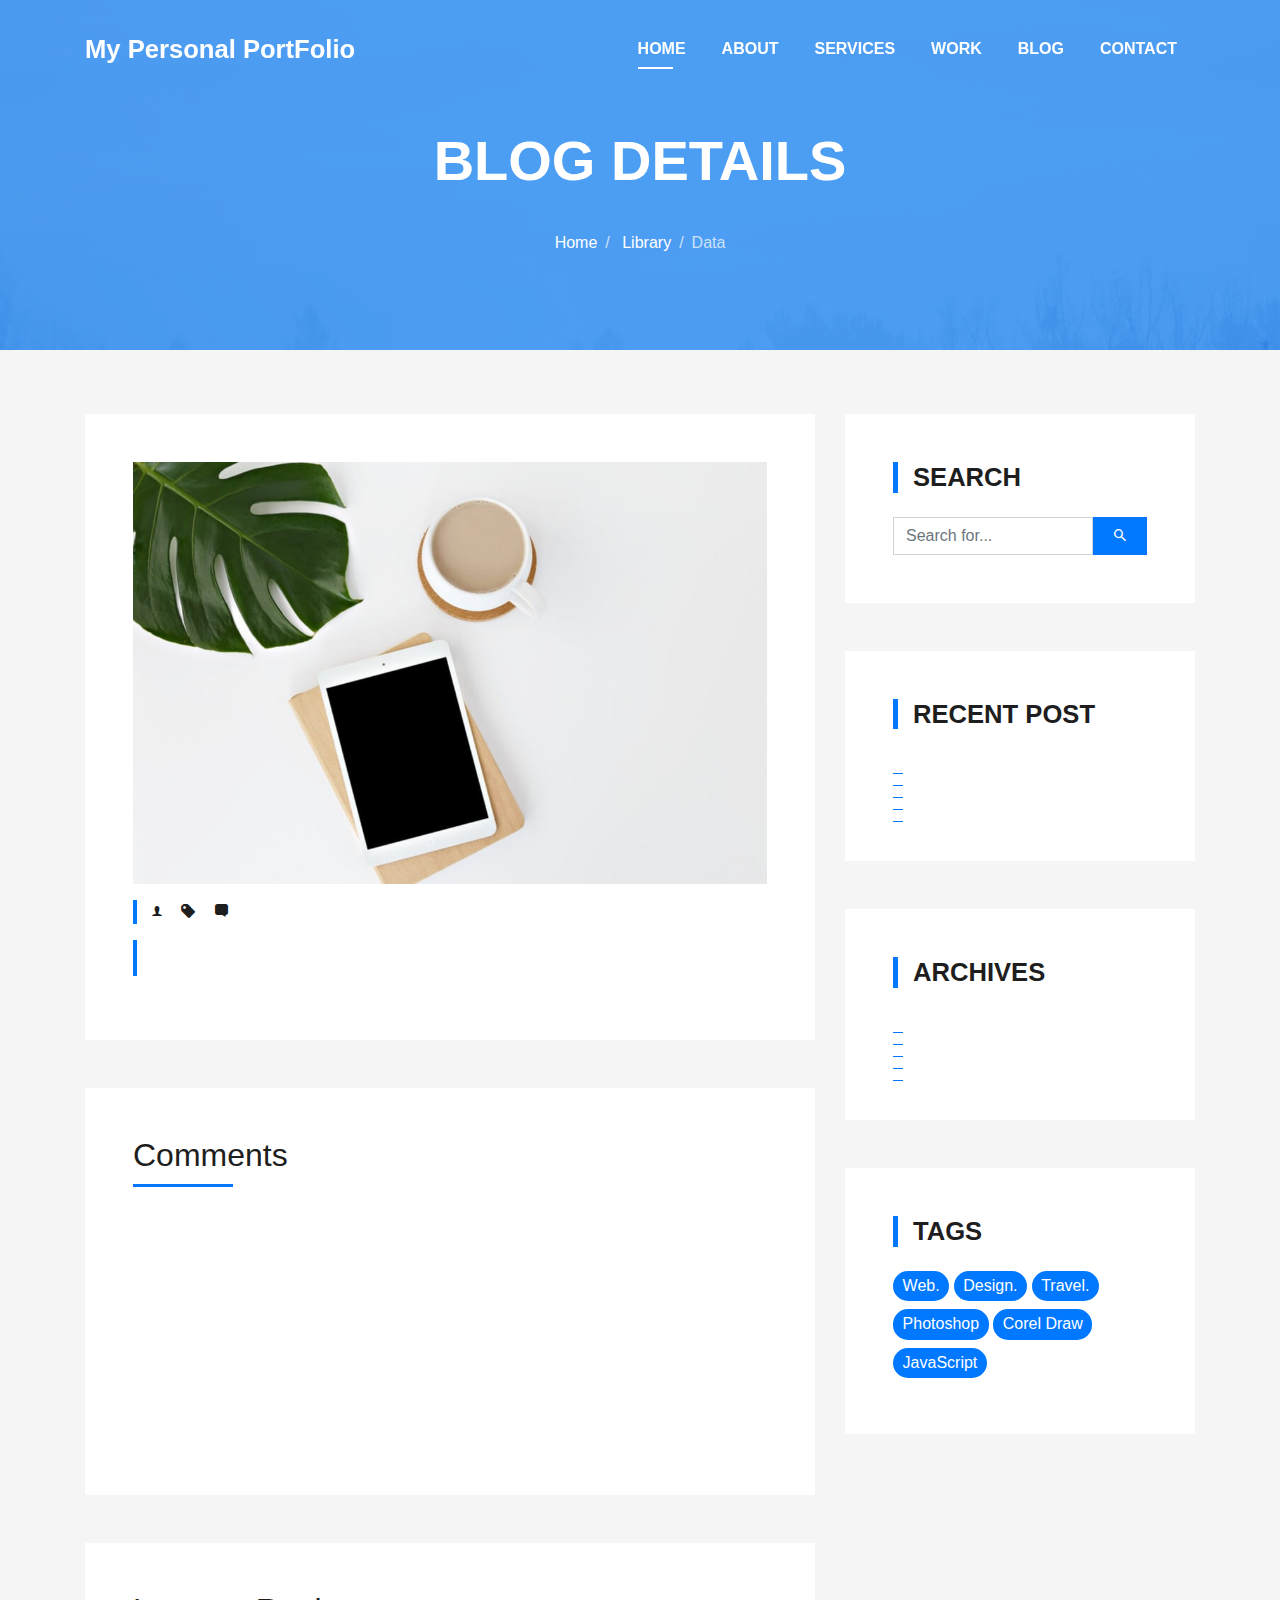
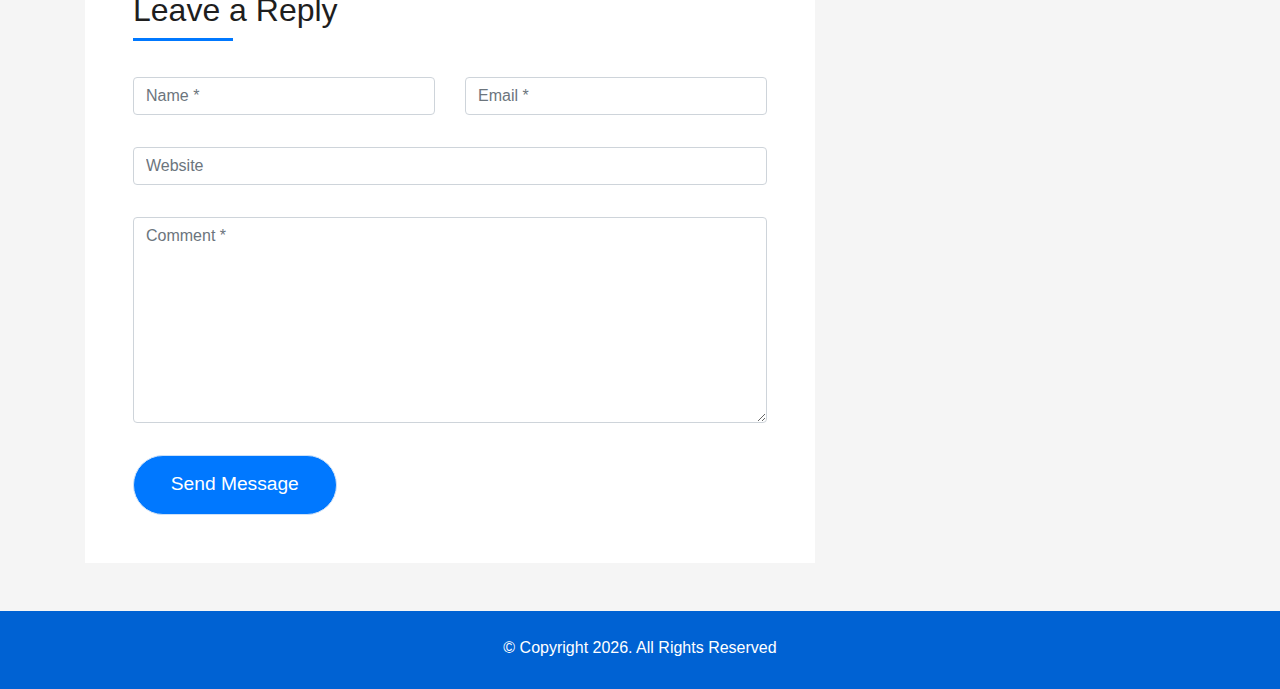
<file: blog-single-2.html>
<!DOCTYPE html>
<html lang="en">

<head>
  <meta charset="utf-8">
  <meta content="width=device-width, initial-scale=1.0" name="viewport">

  <title>My Personal Portfolio Template - Blog Single</title>
  <meta content="" name="descriptison">
  <meta content="" name="keywords">

  <!-- Favicons -->
  <link href="assets/img/G (2).png" rel="icon">
  <link href="assets/img/G (1).png" rel="apple-touch-icon">

  <!-- Vendor CSS Files -->
  <link href="assets/vendor/bootstrap/css/bootstrap.min.css" rel="stylesheet">
  <link href="assets/vendor/font-awesome/css/font-awesome.min.css" rel="stylesheet">
  <link href="assets/vendor/ionicons/css/ionicons.min.css" rel="stylesheet">
  <link href="assets/vendor/owl.carousel/assets/owl.carousel.min.css" rel="stylesheet">
  <link href="assets/vendor/animate.css/animate.min.css" rel="stylesheet">
  <link href="assets/vendor/venobox/venobox.css" rel="stylesheet">

  <!-- Template Main CSS File -->
  <link href="assets/css/style.css" rel="stylesheet">

  <!-- =======================================================
  * Template Name: DevFolio - v2.0.0
  * Template URL: https://bootstrapmade.com/devfolio-bootstrap-portfolio-html-template/
  * Author: BootstrapMade.com
  * License: https://bootstrapmade.com/license/
  ======================================================== -->
</head>

<body id="page-top">

  <!-- ======= Header/ Navbar ======= -->
  <nav class="navbar navbar-b navbar-trans navbar-expand-md fixed-top" id="mainNav">
    <div class="container">
      <a class="navbar-brand js-scroll" href="#page-top">My Personal PortFolio</a>
      <button class="navbar-toggler collapsed" type="button" data-toggle="collapse" data-target="#navbarDefault" aria-controls="navbarDefault" aria-expanded="false" aria-label="Toggle navigation">
        <span></span>
        <span></span>
        <span></span>
      </button>
      <div class="navbar-collapse collapse justify-content-end" id="navbarDefault">
        <ul class="navbar-nav">
          <li class="nav-item">
            <a class="nav-link js-scroll active" href="index.html">Home</a>
          </li>
          <li class="nav-item">
            <a class="nav-link js-scroll" href="#about">About</a>
          </li>
          <li class="nav-item">
            <a class="nav-link js-scroll" href="#service">Services</a>
          </li>
          <li class="nav-item">
            <a class="nav-link js-scroll" href="#work">Work</a>
          </li>
          <li class="nav-item">
            <a class="nav-link js-scroll" href="#blog">Blog</a>
          </li>
          <li class="nav-item">
            <a class="nav-link js-scroll" href="#contact">Contact</a>
          </li>
        </ul>
      </div>
    </div>
  </nav>

  <div class="intro intro-single route bg-image" style="background-image: url(assets/img/overlay-bg.jpg)">
    <div class="overlay-mf"></div>
    <div class="intro-content display-table">
      <div class="table-cell">
        <div class="container">
          <h2 class="intro-title mb-4">Blog Details</h2>
          <ol class="breadcrumb d-flex justify-content-center">
            <li class="breadcrumb-item">
              <a href="#">Home</a>
            </li>
            <li class="breadcrumb-item">
              <a href="#">Library</a>
            </li>
            <li class="breadcrumb-item active">Data</li>
          </ol>
        </div>
      </div>
    </div>
  </div>

  <main id="main">

    <!-- ======= Blog Single Section ======= -->
    <section class="blog-wrapper sect-pt4" id="blog">
      <div class="container">
        <div class="row">
          <div class="col-md-8">
            <div class="post-box">
              <div class="post-thumb">
                <img src="assets/img/work-7.jpg" class="img-fluid" alt="">
              </div>
              <div class="post-meta">
                <h1 class="article-title"></h1>
                <ul>
                  <li>
                    <span class="ion-ios-person"></span>
                    <a href="#"></a>
                  </li>
                  <li>
                    <span class="ion-pricetag"></span>
                    <a href="#"></a>
                  </li>
                  <li>
                    <span class="ion-chatbox"></span>
                    <a href="#"></a>
                  </li>
                </ul>
              </div>
              <div class="article-content">
                <p>

                </p>
                <p>

                </p>
                <p>

                </p>
                <p>

                </p>
                <blockquote class="blockquote">
                  <p class="mb-0"></p>
                </blockquote>
                <p>

                </p>
              </div>
            </div>
            <div class="box-comments">
              <div class="title-box-2">
                <h4 class="title-comments title-left">Comments</h4>
              </div>
              <ul class="list-comments">
                <li>
                  <div class="comment-avatar">

                  </div>
                  <div class="comment-details">
                    <h4 class="comment-author"></h4>
                    <span></span>
                    <p>

                    </p>
                    <a href="3"></a>
                  </div>
                </li>
                <li>
                  <div class="comment-avatar">

                  </div>
                  <div class="comment-details">
                    <h4 class="comment-author"></h4>
                    <span></span>
                    <p>

                    </p>
                    <a href="3"></a>
                  </div>
                </li>
                <li class="comment-children">
                  <div class="comment-avatar">

                  </div>
                  <div class="comment-details">
                    <h4 class="comment-author"></h4>
                    <span></span>
                    <p>

                    </p>
                    <a href="3"></a>
                  </div>
                </li>
                <li>
                  <div class="comment-avatar">

                  </div>
                  <div class="comment-details">
                    <h4 class="comment-author"></h4>
                    <span></span>
                    <p>

                    </p>

                  </div>
                </li>
              </ul>
            </div>
            <div class="form-comments">
              <div class="title-box-2">
                <h3 class="title-left">
                  Leave a Reply
                </h3>
              </div>
              <form class="form-mf">
                <div class="row">
                  <div class="col-md-6 mb-3">
                    <div class="form-group">
                      <input type="text" class="form-control input-mf" id="inputName" placeholder="Name *" required>
                    </div>
                  </div>
                  <div class="col-md-6 mb-3">
                    <div class="form-group">
                      <input type="email" class="form-control input-mf" id="inputEmail1" placeholder="Email *" required>
                    </div>
                  </div>
                  <div class="col-md-12 mb-3">
                    <div class="form-group">
                      <input type="url" class="form-control input-mf" id="inputUrl" placeholder="Website">
                    </div>
                  </div>
                  <div class="col-md-12 mb-3">
                    <div class="form-group">
                      <textarea id="textMessage" class="form-control input-mf" placeholder="Comment *" name="message" cols="45" rows="8" required></textarea>
                    </div>
                  </div>
                  <div class="col-md-12">
                    <button type="submit" class="button button-a button-big button-rouded">Send Message</button>
                  </div>
                </div>
              </form>
            </div>
          </div>
          <div class="col-md-4">
            <div class="widget-sidebar sidebar-search">
              <h5 class="sidebar-title">Search</h5>
              <div class="sidebar-content">
                <form>
                  <div class="input-group">
                    <input type="text" class="form-control" placeholder="Search for..." aria-label="Search for...">
                    <span class="input-group-btn">
                      <button class="btn btn-secondary btn-search" type="button">
                        <span class="ion-android-search"></span>
                      </button>
                    </span>
                  </div>
                </form>
              </div>
            </div>
            <div class="widget-sidebar">
              <h5 class="sidebar-title">Recent Post</h5>
              <div class="sidebar-content">
                <ul class="list-sidebar">
                  <li>
                    <a href="#"></a>
                  </li>
                  <li>
                    <a href="#"></a>
                  </li>
                  <li>
                    <a href="#"></a>
                  </li>
                  <li>
                    <a href="#"></a>
                  </li>
                  <li>
                    <a href="#"></a>
                  </li>
                </ul>
              </div>
            </div>
            <div class="widget-sidebar">
              <h5 class="sidebar-title">Archives</h5>
              <div class="sidebar-content">
                <ul class="list-sidebar">
                  <li>
                    <a href="#"></a>
                  </li>
                  <li>
                    <a href="#"></a>
                  </li>
                  <li>
                    <a href="#"></a>
                  </li>
                  <li>
                    <a href="#"></a>
                  </li>
                  <li>
                    <a href="#"></a>
                  </li>
                </ul>
              </div>
            </div>
            <div class="widget-sidebar widget-tags">
              <h5 class="sidebar-title">Tags</h5>
              <div class="sidebar-content">
                <ul>
                  <li>
                    <a href="#">Web.</a>
                  </li>
                  <li>
                    <a href="#">Design.</a>
                  </li>
                  <li>
                    <a href="#">Travel.</a>
                  </li>
                  <li>
                    <a href="#">Photoshop</a>
                  </li>
                  <li>
                    <a href="#">Corel Draw</a>
                  </li>
                  <li>
                    <a href="#">JavaScript</a>
                  </li>
                </ul>
              </div>
            </div>
          </div>
        </div>
      </div>
    </section><!-- End Blog Single Section -->

  </main><!-- End #main -->

  <!-- ======= Footer ======= -->
  <footer>
    <div class="container">
      <div class="row">
        <div class="col-sm-12">
          <div class="copyright-box">
            <p class="copyright">&copy; Copyright <script>document.write(new Date().getFullYear())</script>. All Rights Reserved</p>

          </div>
        </div>
      </div>
    </div>
  </footer><!-- End  Footer -->

  <a href="#" class="back-to-top"><i class="fa fa-chevron-up"></i></a>
  <div id="preloader"></div>

  <!-- Vendor JS Files -->
  <script src="assets/vendor/jquery/jquery.min.js"></script>
  <script src="assets/vendor/bootstrap/js/bootstrap.bundle.min.js"></script>
  <script src="assets/vendor/jquery.easing/jquery.easing.min.js"></script>
  <script src="assets/vendor/php-email-form/validate.js"></script>
  <script src="assets/vendor/waypoints/jquery.waypoints.min.js"></script>
  <script src="assets/vendor/counterup/jquery.counterup.min.js"></script>
  <script src="assets/vendor/owl.carousel/owl.carousel.min.js"></script>
  <script src="assets/vendor/typed.js/typed.min.js"></script>
  <script src="assets/vendor/venobox/venobox.min.js"></script>

  <!-- Template Main JS File -->
  <script src="assets/js/main.js"></script>

</body>

</html>
</file>
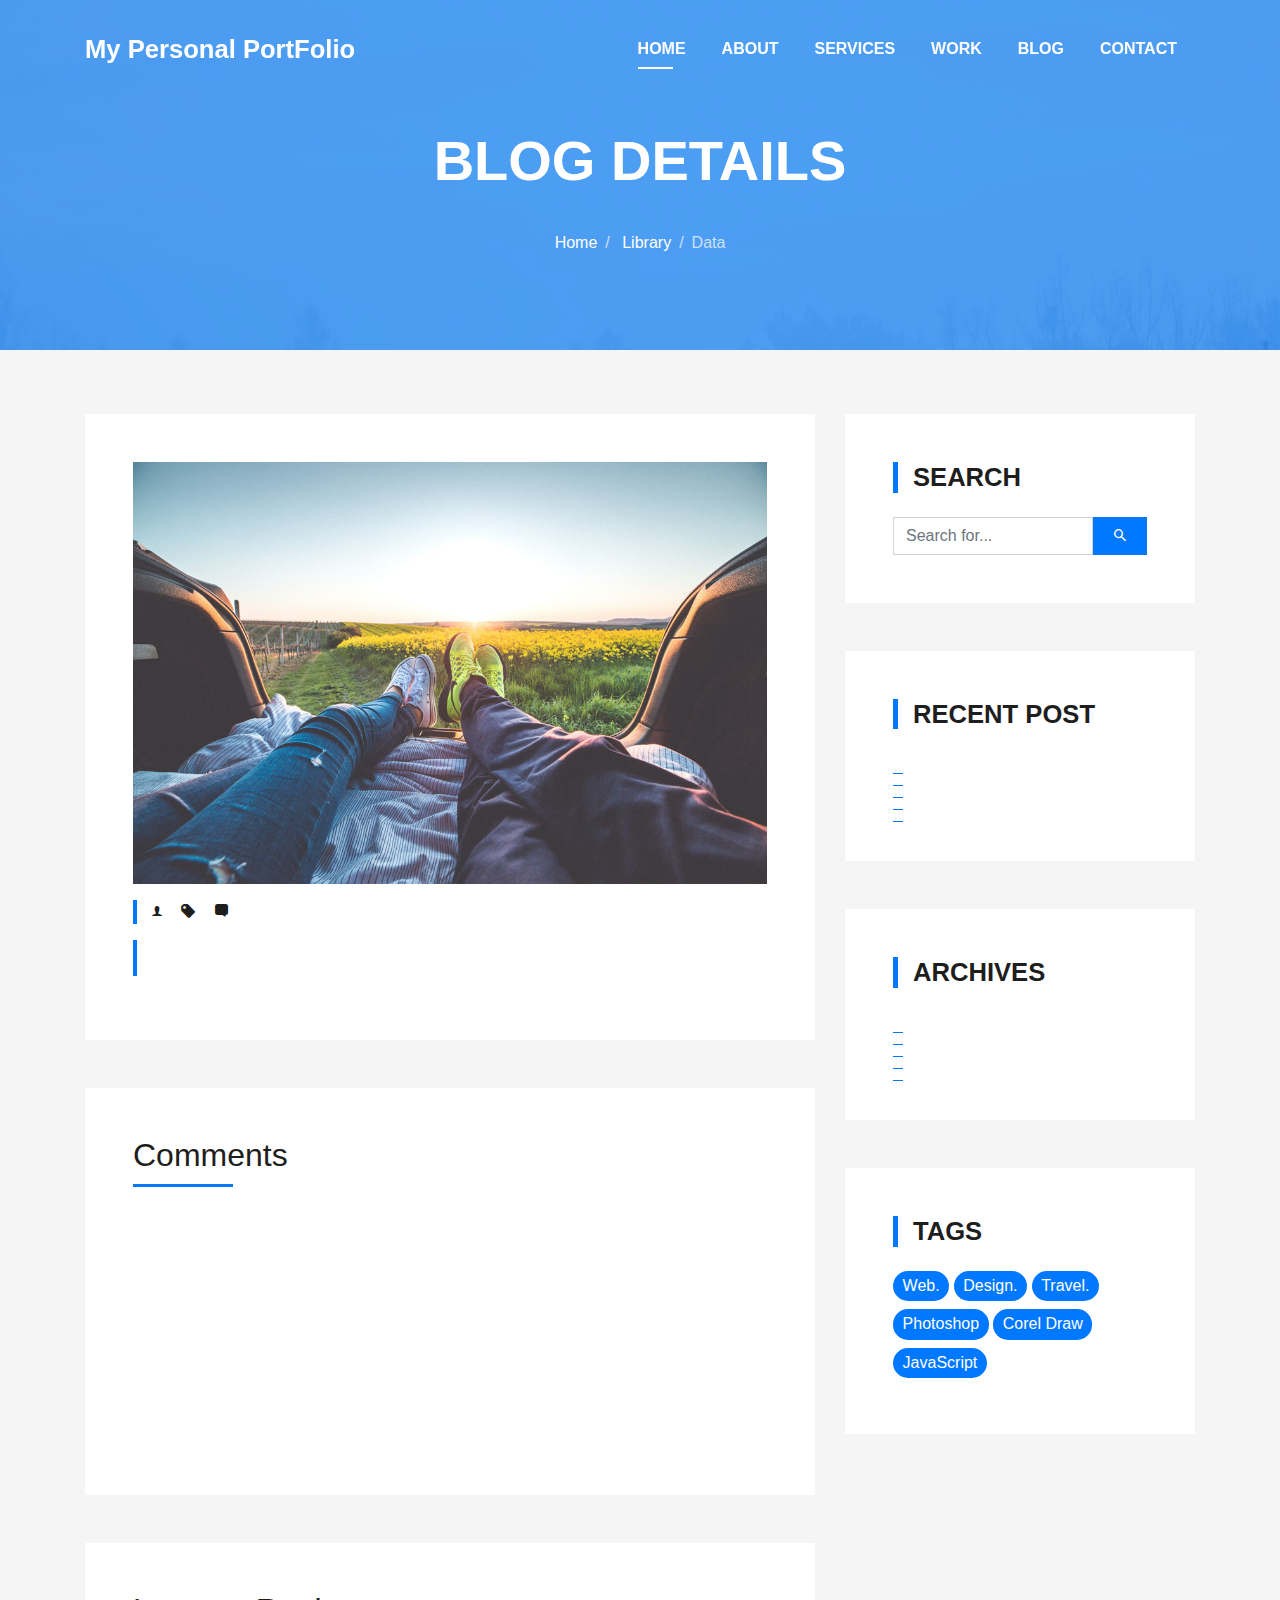
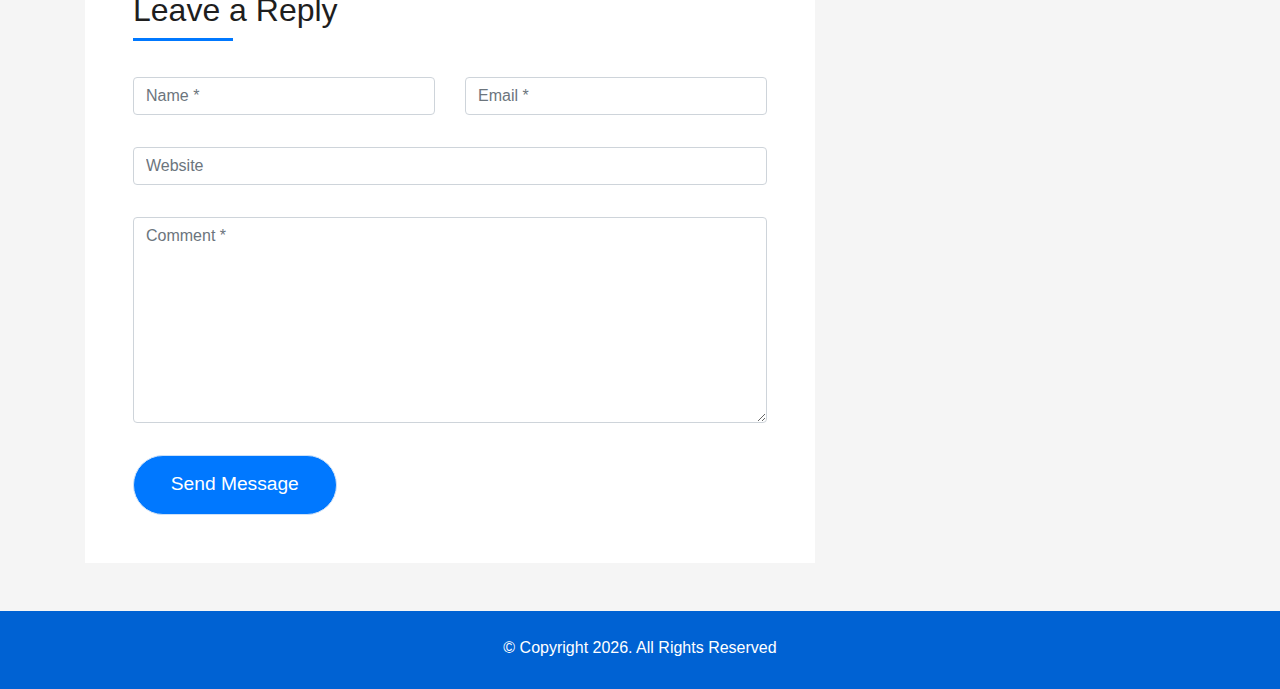
<file: blog-single.html>
<!DOCTYPE html>
<html lang="en">

<head>
  <meta charset="utf-8">
  <meta content="width=device-width, initial-scale=1.0" name="viewport">

  <title>My Personal Portfolio Template - Blog Single</title>
  <meta content="" name="descriptison">
  <meta content="" name="keywords">

  <!-- Favicons -->
  <link href="assets/img/G (2).png" rel="icon">
  <link href="assets/img/G (1).png" rel="apple-touch-icon">

  <!-- Vendor CSS Files -->
  <link href="assets/vendor/bootstrap/css/bootstrap.min.css" rel="stylesheet">
  <link href="assets/vendor/font-awesome/css/font-awesome.min.css" rel="stylesheet">
  <link href="assets/vendor/ionicons/css/ionicons.min.css" rel="stylesheet">
  <link href="assets/vendor/owl.carousel/assets/owl.carousel.min.css" rel="stylesheet">
  <link href="assets/vendor/animate.css/animate.min.css" rel="stylesheet">
  <link href="assets/vendor/venobox/venobox.css" rel="stylesheet">

  <!-- Template Main CSS File -->
  <link href="assets/css/style.css" rel="stylesheet">

  <!-- =======================================================
  * Template Name: DevFolio - v2.0.0
  * Template URL: https://bootstrapmade.com/devfolio-bootstrap-portfolio-html-template/
  * Author: BootstrapMade.com
  * License: https://bootstrapmade.com/license/
  ======================================================== -->
</head>

<body id="page-top">

  <!-- ======= Header/ Navbar ======= -->
  <nav class="navbar navbar-b navbar-trans navbar-expand-md fixed-top" id="mainNav">
    <div class="container">
      <a class="navbar-brand js-scroll" href="#page-top">My Personal PortFolio</a>
      <button class="navbar-toggler collapsed" type="button" data-toggle="collapse" data-target="#navbarDefault" aria-controls="navbarDefault" aria-expanded="false" aria-label="Toggle navigation">
        <span></span>
        <span></span>
        <span></span>
      </button>
      <div class="navbar-collapse collapse justify-content-end" id="navbarDefault">
        <ul class="navbar-nav">
          <li class="nav-item">
            <a class="nav-link js-scroll active" href="index.html">Home</a>
          </li>
          <li class="nav-item">
            <a class="nav-link js-scroll" href="#about">About</a>
          </li>
          <li class="nav-item">
            <a class="nav-link js-scroll" href="#service">Services</a>
          </li>
          <li class="nav-item">
            <a class="nav-link js-scroll" href="#work">Work</a>
          </li>
          <li class="nav-item">
            <a class="nav-link js-scroll" href="#blog">Blog</a>
          </li>
          <li class="nav-item">
            <a class="nav-link js-scroll" href="#contact">Contact</a>
          </li>
        </ul>
      </div>
    </div>
  </nav>

<div class="intro intro-single route bg-image" style="background-image: url(assets/img/overlay-bg.jpg)">
    <div class="overlay-mf"></div>
    <div class="intro-content display-table">
      <div class="table-cell">
        <div class="container">
          <h2 class="intro-title mb-4">Blog Details</h2>
          <ol class="breadcrumb d-flex justify-content-center">
            <li class="breadcrumb-item">
              <a href="#">Home</a>
            </li>
            <li class="breadcrumb-item">
              <a href="#">Library</a>
            </li>
            <li class="breadcrumb-item active">Data</li>
          </ol>
        </div>
      </div>
    </div>
  </div>

  <main id="main">

    <!-- ======= Blog Single Section ======= -->
    <section class="blog-wrapper sect-pt4" id="blog">
      <div class="container">
        <div class="row">
          <div class="col-md-8">
            <div class="post-box">
              <div class="post-thumb">
                <img src="assets/img/post-1.jpg" class="img-fluid" alt="">
              </div>
              <div class="post-meta">
                <h1 class="article-title"></h1>
                <ul>
                  <li>
                    <span class="ion-ios-person"></span>
                    <a href="#"></a>
                  </li>
                  <li>
                    <span class="ion-pricetag"></span>
                    <a href="#"></a>
                  </li>
                  <li>
                    <span class="ion-chatbox"></span>
                    <a href="#"></a>
                  </li>
                </ul>
              </div>
              <div class="article-content">
                <p>

                </p>
                <p>

                </p>
                <p>

                </p>
                <p>

                </p>
                <blockquote class="blockquote">
                  <p class="mb-0"></p>
                </blockquote>
                <p>

                </p>
              </div>
            </div>
            <div class="box-comments">
              <div class="title-box-2">
                <h4 class="title-comments title-left">Comments</h4>
              </div>
              <ul class="list-comments">
                <li>
                  <div class="comment-avatar">

                  </div>
                  <div class="comment-details">
                    <h4 class="comment-author"></h4>
                    <span></span>
                    <p>

                    </p>
                    <a href="3"></a>
                  </div>
                </li>
                <li>
                  <div class="comment-avatar">

                  </div>
                  <div class="comment-details">
                    <h4 class="comment-author"></h4>
                    <span></span>
                    <p>

                    </p>
                    <a href="3"></a>
                  </div>
                </li>
                <li class="comment-children">
                  <div class="comment-avatar">

                  </div>
                  <div class="comment-details">
                    <h4 class="comment-author"></h4>
                    <span></span>
                    <p>

                    </p>
                    <a href="3"></a>
                  </div>
                </li>
                <li>
                  <div class="comment-avatar">

                  </div>
                  <div class="comment-details">
                    <h4 class="comment-author"></h4>
                    <span></span>
                    <p>

                    </p>

                  </div>
                </li>
              </ul>
            </div>
            <div class="form-comments">
              <div class="title-box-2">
                <h3 class="title-left">
                  Leave a Reply
                </h3>
              </div>
              <form class="form-mf">
                <div class="row">
                  <div class="col-md-6 mb-3">
                    <div class="form-group">
                      <input type="text" class="form-control input-mf" id="inputName" placeholder="Name *" required>
                    </div>
                  </div>
                  <div class="col-md-6 mb-3">
                    <div class="form-group">
                      <input type="email" class="form-control input-mf" id="inputEmail1" placeholder="Email *" required>
                    </div>
                  </div>
                  <div class="col-md-12 mb-3">
                    <div class="form-group">
                      <input type="url" class="form-control input-mf" id="inputUrl" placeholder="Website">
                    </div>
                  </div>
                  <div class="col-md-12 mb-3">
                    <div class="form-group">
                      <textarea id="textMessage" class="form-control input-mf" placeholder="Comment *" name="message" cols="45" rows="8" required></textarea>
                    </div>
                  </div>
                  <div class="col-md-12">
                    <button type="submit" class="button button-a button-big button-rouded">Send Message</button>
                  </div>
                </div>
              </form>
            </div>
          </div>
          <div class="col-md-4">
            <div class="widget-sidebar sidebar-search">
              <h5 class="sidebar-title">Search</h5>
              <div class="sidebar-content">
                <form>
                  <div class="input-group">
                    <input type="text" class="form-control" placeholder="Search for..." aria-label="Search for...">
                    <span class="input-group-btn">
                      <button class="btn btn-secondary btn-search" type="button">
                        <span class="ion-android-search"></span>
                      </button>
                    </span>
                  </div>
                </form>
              </div>
            </div>
            <div class="widget-sidebar">
              <h5 class="sidebar-title">Recent Post</h5>
              <div class="sidebar-content">
                <ul class="list-sidebar">
                  <li>
                    <a href="#"></a>
                  </li>
                  <li>
                    <a href="#"></a>
                  </li>
                  <li>
                    <a href="#"></a>
                  </li>
                  <li>
                    <a href="#"></a>
                  </li>
                  <li>
                    <a href="#"></a>
                  </li>
                </ul>
              </div>
            </div>
            <div class="widget-sidebar">
              <h5 class="sidebar-title">Archives</h5>
              <div class="sidebar-content">
                <ul class="list-sidebar">
                  <li>
                    <a href="#"></a>
                  </li>
                  <li>
                    <a href="#"></a>
                  </li>
                  <li>
                    <a href="#"></a>
                  </li>
                  <li>
                    <a href="#"></a>
                  </li>
                  <li>
                    <a href="#"></a>
                  </li>
                </ul>
              </div>
            </div>
            <div class="widget-sidebar widget-tags">
              <h5 class="sidebar-title">Tags</h5>
              <div class="sidebar-content">
                <ul>
                  <li>
                    <a href="#">Web.</a>
                  </li>
                  <li>
                    <a href="#">Design.</a>
                  </li>
                  <li>
                    <a href="#">Travel.</a>
                  </li>
                  <li>
                    <a href="#">Photoshop</a>
                  </li>
                  <li>
                    <a href="#">Corel Draw</a>
                  </li>
                  <li>
                    <a href="#">JavaScript</a>
                  </li>
                </ul>
              </div>
            </div>
          </div>
        </div>
      </div>
    </section><!-- End Blog Single Section -->
  </main><!-- End #main -->

  <!-- ======= Footer ======= -->
  <footer>
    <div class="container">
      <div class="row">
        <div class="col-sm-12">
          <div class="copyright-box">
            <p class="copyright">&copy; Copyright <script>document.write(new Date().getFullYear())</script>. All Rights Reserved</p>

          </div>
        </div>
      </div>
    </div>
  </footer><!-- End  Footer -->

  <a href="#" class="back-to-top"><i class="fa fa-chevron-up"></i></a>
  <div id="preloader"></div>

  <!-- Vendor JS Files -->
  <script src="assets/vendor/jquery/jquery.min.js"></script>
  <script src="assets/vendor/bootstrap/js/bootstrap.bundle.min.js"></script>
  <script src="assets/vendor/jquery.easing/jquery.easing.min.js"></script>
  <script src="assets/vendor/php-email-form/validate.js"></script>
  <script src="assets/vendor/waypoints/jquery.waypoints.min.js"></script>
  <script src="assets/vendor/counterup/jquery.counterup.min.js"></script>
  <script src="assets/vendor/owl.carousel/owl.carousel.min.js"></script>
  <script src="assets/vendor/typed.js/typed.min.js"></script>
  <script src="assets/vendor/venobox/venobox.min.js"></script>

  <!-- Template Main JS File -->
  <script src="assets/js/main.js"></script>

</body>

</html>
</file>
<file: assets/vendor/venobox/venobox.css>
/* ------ venobox.css --------*/
.vbox-overlay *, .vbox-overlay *:before, .vbox-overlay *:after{
    -webkit-backface-visibility: hidden;
    -webkit-box-sizing:border-box;
    -moz-box-sizing:border-box;
    box-sizing:border-box;
}
.vbox-overlay * { 
    -webkit-backface-visibility: visible;
    backface-visibility: visible;
}
.vbox-overlay{
    display: -webkit-flex;
    display: flex;
    -webkit-flex-direction: column;
    flex-direction: column;
    -webkit-justify-content: center;
    justify-content: center;
    -webkit-align-items: center;
    align-items: center;
    position: fixed;
    left: 0;
    top: 0;
    bottom: 0;
    right: 0;
    z-index: 1040;
    -webkit-transform:translateZ(1000px);
    transform: translateZ(1000px);
    transform-style: preserve-3d;
}

/* ----- navigation ----- */
.vbox-title{
    width: 100%;
    height: 40px;
    float: left;
    text-align: center;
    line-height: 28px;
    font-size: 12px;
    padding: 6px 40px;
    overflow: hidden;
    position: fixed;
    display: none;
    left: 0;
    z-index: 1050;
}
.vbox-close{
    cursor: pointer;
    position: fixed;
    top: -1px;
    right: 0;
    width: 50px;
    height: 40px;
    padding: 6px;
    display: block;
    background-position:10px center;
    overflow: hidden;
    font-size: 24px;
    line-height: 1;
    text-align: center;
    z-index: 1050;
}
.vbox-num{
    cursor: pointer;
    position: fixed;
    left: 0;
    height: 40px;
    display: block;
    overflow: hidden;
    line-height: 28px;
    font-size: 12px;
    padding: 6px 10px;
    display: none;
    z-index: 1050;
}
/* ----- navigation ARROWS ----- */
.vbox-next, .vbox-prev{
    position: fixed;
    top: 50%;
    margin-top: -15px;
    overflow: hidden;
    cursor: pointer;
    display: block;
    width: 45px;
    height: 45px;
    z-index: 1050;
}
.vbox-next span, .vbox-prev span{
    position: relative;
    width: 20px;
    height: 20px;
    border: 2px solid transparent;
    border-top-color: #B6B6B6;
    border-right-color: #B6B6B6;
    text-indent: -100px;
    position: absolute;
    top: 8px;
    display: block;
}
.vbox-prev{
    left: 15px;
}
.vbox-next{
    right: 15px;
}
.vbox-prev span{
    left: 10px;
    -ms-transform: rotate(-135deg);
    -webkit-transform: rotate(-135deg);
    transform: rotate(-135deg);
}
.vbox-next span{
    -ms-transform: rotate(45deg);
    -webkit-transform: rotate(45deg);
    transform: rotate(45deg);
    right: 10px;
}
/* ------- inline window ------ */
.vbox-inline{
    width: 420px;
    height: 315px;
    height: 70vh;
    padding: 10px;
    background: #fff;
    margin: 0 auto;
    overflow: auto;
    text-align: left;
}
/* ------- Video & iFrames window ------ */
.venoframe{
    max-width: 100%;
    width: 100%;
    border: none;
    width: 100%;
    height: 260px;
    height: 70vh;
}
.venoframe.vbvid{
    height: 260px;
}
@media (min-width: 768px) {
    .venoframe, .vbox-inline{
        width: 90%;
        height: 360px;
        height: 70vh;
    }
    .venoframe.vbvid{
        width: 640px;
        height: 360px;
    }
}
@media (min-width: 992px) {
    .venoframe, .vbox-inline{
        max-width: 1200px;
        width: 80%;
        height: 540px;
        height: 70vh;
    }
    .venoframe.vbvid{
        width: 960px;
        height: 540px;
    }
}
/* 
Please do NOT edit this part! 
or at least read this note: http://i.imgur.com/7C0ws9e.gif
*/
.vbox-open{
    overflow: hidden;
}
.vbox-container{
    position: absolute;
    left: 0;
    right: 0;
    top: 0;
    bottom: 0;
    overflow-x: hidden;
    overflow-y: scroll;
    overflow-scrolling: touch;
    -webkit-overflow-scrolling: touch;
    z-index: 20;
    max-height: 100%;

}

.vbox-content{
    text-align: center;
    float: left;
    width: 100%;
    position: relative;
    overflow: hidden;
    padding: 20px 10px;
}
.vbox-container img{
    max-width: 100%;
    height: auto;
}
.vbox-figlio{
    box-shadow: 0 0 12px rgba(0,0,0,0.19), 0 6px 6px rgba(0,0,0,0.23);
    max-width: 100%;
    text-align: initial;
}
img.vbox-figlio{
    -webkit-user-select: none;
-khtml-user-select: none;
-moz-user-select: none;
-o-user-select: none;
user-select: none;
}
.vbox-content.swipe-left{
    margin-left: -200px !important;
}
.vbox-content.swipe-right{
    margin-left: 200px !important;
}
.vbox-animated{
    webkit-transition: margin 300ms ease-out;
    transition: margin 300ms ease-out;
}

/* ---------- preloader ----------
 * SPINKIT 
 * http://tobiasahlin.com/spinkit/
-------------------------------- */
.sk-double-bounce,.sk-rotating-plane{width:40px;height:40px;margin:40px auto}.sk-rotating-plane{background-color:#333;-webkit-animation:sk-rotatePlane 1.2s infinite ease-in-out;animation:sk-rotatePlane 1.2s infinite ease-in-out}@-webkit-keyframes sk-rotatePlane{0%{-webkit-transform:perspective(120px) rotateX(0) rotateY(0);transform:perspective(120px) rotateX(0) rotateY(0)}50%{-webkit-transform:perspective(120px) rotateX(-180.1deg) rotateY(0);transform:perspective(120px) rotateX(-180.1deg) rotateY(0)}100%{-webkit-transform:perspective(120px) rotateX(-180deg) rotateY(-179.9deg);transform:perspective(120px) rotateX(-180deg) rotateY(-179.9deg)}}@keyframes sk-rotatePlane{0%{-webkit-transform:perspective(120px) rotateX(0) rotateY(0);transform:perspective(120px) rotateX(0) rotateY(0)}50%{-webkit-transform:perspective(120px) rotateX(-180.1deg) rotateY(0);transform:perspective(120px) rotateX(-180.1deg) rotateY(0)}100%{-webkit-transform:perspective(120px) rotateX(-180deg) rotateY(-179.9deg);transform:perspective(120px) rotateX(-180deg) rotateY(-179.9deg)}}.sk-double-bounce{position:relative}.sk-double-bounce .sk-child{width:100%;height:100%;border-radius:50%;background-color:#333;opacity:.6;position:absolute;top:0;left:0;-webkit-animation:sk-doubleBounce 2s infinite ease-in-out;animation:sk-doubleBounce 2s infinite ease-in-out}.sk-chasing-dots .sk-child,.sk-spinner-pulse,.sk-three-bounce .sk-child{background-color:#333;border-radius:100%}.sk-double-bounce .sk-double-bounce2{-webkit-animation-delay:-1s;animation-delay:-1s}@-webkit-keyframes sk-doubleBounce{0%,100%{-webkit-transform:scale(0);transform:scale(0)}50%{-webkit-transform:scale(1);transform:scale(1)}}@keyframes sk-doubleBounce{0%,100%{-webkit-transform:scale(0);transform:scale(0)}50%{-webkit-transform:scale(1);transform:scale(1)}}.sk-wave{margin:40px auto;width:50px;height:40px;text-align:center;font-size:10px}.sk-wave .sk-rect{background-color:#333;height:100%;width:6px;display:inline-block;-webkit-animation:sk-waveStretchDelay 1.2s infinite ease-in-out;animation:sk-waveStretchDelay 1.2s infinite ease-in-out}.sk-wave .sk-rect1{-webkit-animation-delay:-1.2s;animation-delay:-1.2s}.sk-wave .sk-rect2{-webkit-animation-delay:-1.1s;animation-delay:-1.1s}.sk-wave .sk-rect3{-webkit-animation-delay:-1s;animation-delay:-1s}.sk-wave .sk-rect4{-webkit-animation-delay:-.9s;animation-delay:-.9s}.sk-wave .sk-rect5{-webkit-animation-delay:-.8s;animation-delay:-.8s}@-webkit-keyframes sk-waveStretchDelay{0%,100%,40%{-webkit-transform:scaleY(.4);transform:scaleY(.4)}20%{-webkit-transform:scaleY(1);transform:scaleY(1)}}@keyframes sk-waveStretchDelay{0%,100%,40%{-webkit-transform:scaleY(.4);transform:scaleY(.4)}20%{-webkit-transform:scaleY(1);transform:scaleY(1)}}.sk-wandering-cubes{margin:40px auto;width:40px;height:40px;position:relative}.sk-wandering-cubes .sk-cube{background-color:#333;width:10px;height:10px;position:absolute;top:0;left:0;-webkit-animation:sk-wanderingCube 1.8s ease-in-out -1.8s infinite both;animation:sk-wanderingCube 1.8s ease-in-out -1.8s infinite both}.sk-chasing-dots,.sk-spinner-pulse{width:40px;height:40px;margin:40px auto}.sk-wandering-cubes .sk-cube2{-webkit-animation-delay:-.9s;animation-delay:-.9s}@-webkit-keyframes sk-wanderingCube{0%{-webkit-transform:rotate(0);transform:rotate(0)}25%{-webkit-transform:translateX(30px) rotate(-90deg) scale(.5);transform:translateX(30px) rotate(-90deg) scale(.5)}50%{-webkit-transform:translateX(30px) translateY(30px) rotate(-179deg);transform:translateX(30px) translateY(30px) rotate(-179deg)}50.1%{-webkit-transform:translateX(30px) translateY(30px) rotate(-180deg);transform:translateX(30px) translateY(30px) rotate(-180deg)}75%{-webkit-transform:translateX(0) translateY(30px) rotate(-270deg) scale(.5);transform:translateX(0) translateY(30px) rotate(-270deg) scale(.5)}100%{-webkit-transform:rotate(-360deg);transform:rotate(-360deg)}}@keyframes sk-wanderingCube{0%{-webkit-transform:rotate(0);transform:rotate(0)}25%{-webkit-transform:translateX(30px) rotate(-90deg) scale(.5);transform:translateX(30px) rotate(-90deg) scale(.5)}50%{-webkit-transform:translateX(30px) translateY(30px) rotate(-179deg);transform:translateX(30px) translateY(30px) rotate(-179deg)}50.1%{-webkit-transform:translateX(30px) translateY(30px) rotate(-180deg);transform:translateX(30px) translateY(30px) rotate(-180deg)}75%{-webkit-transform:translateX(0) translateY(30px) rotate(-270deg) scale(.5);transform:translateX(0) translateY(30px) rotate(-270deg) scale(.5)}100%{-webkit-transform:rotate(-360deg);transform:rotate(-360deg)}}.sk-spinner-pulse{-webkit-animation:sk-pulseScaleOut 1s infinite ease-in-out;animation:sk-pulseScaleOut 1s infinite ease-in-out}@-webkit-keyframes sk-pulseScaleOut{0%{-webkit-transform:scale(0);transform:scale(0)}100%{-webkit-transform:scale(1);transform:scale(1);opacity:0}}@keyframes sk-pulseScaleOut{0%{-webkit-transform:scale(0);transform:scale(0)}100%{-webkit-transform:scale(1);transform:scale(1);opacity:0}}.sk-chasing-dots{position:relative;text-align:center;-webkit-animation:sk-chasingDotsRotate 2s infinite linear;animation:sk-chasingDotsRotate 2s infinite linear}.sk-chasing-dots .sk-child{width:60%;height:60%;display:inline-block;position:absolute;top:0;-webkit-animation:sk-chasingDotsBounce 2s infinite ease-in-out;animation:sk-chasingDotsBounce 2s infinite ease-in-out}.sk-chasing-dots .sk-dot2{top:auto;bottom:0;-webkit-animation-delay:-1s;animation-delay:-1s}@-webkit-keyframes sk-chasingDotsRotate{100%{-webkit-transform:rotate(360deg);transform:rotate(360deg)}}@keyframes sk-chasingDotsRotate{100%{-webkit-transform:rotate(360deg);transform:rotate(360deg)}}@-webkit-keyframes sk-chasingDotsBounce{0%,100%{-webkit-transform:scale(0);transform:scale(0)}50%{-webkit-transform:scale(1);transform:scale(1)}}@keyframes sk-chasingDotsBounce{0%,100%{-webkit-transform:scale(0);transform:scale(0)}50%{-webkit-transform:scale(1);transform:scale(1)}}.sk-three-bounce{margin:40px auto;width:80px;text-align:center}.sk-three-bounce .sk-child{width:20px;height:20px;display:inline-block;-webkit-animation:sk-three-bounce 1.4s ease-in-out 0s infinite both;animation:sk-three-bounce 1.4s ease-in-out 0s infinite both}.sk-circle .sk-child:before,.sk-fading-circle .sk-circle:before{display:block;border-radius:100%;content:'';background-color:#333}.sk-three-bounce .sk-bounce1{-webkit-animation-delay:-.32s;animation-delay:-.32s}.sk-three-bounce .sk-bounce2{-webkit-animation-delay:-.16s;animation-delay:-.16s}@-webkit-keyframes sk-three-bounce{0%,100%,80%{-webkit-transform:scale(0);transform:scale(0)}40%{-webkit-transform:scale(1);transform:scale(1)}}@keyframes sk-three-bounce{0%,100%,80%{-webkit-transform:scale(0);transform:scale(0)}40%{-webkit-transform:scale(1);transform:scale(1)}}.sk-circle{margin:40px auto;width:40px;height:40px;position:relative}.sk-circle .sk-child{width:100%;height:100%;position:absolute;left:0;top:0}.sk-circle .sk-child:before{margin:0 auto;width:15%;height:15%;-webkit-animation:sk-circleBounceDelay 1.2s infinite ease-in-out both;animation:sk-circleBounceDelay 1.2s infinite ease-in-out both}.sk-circle .sk-circle2{-webkit-transform:rotate(30deg);-ms-transform:rotate(30deg);transform:rotate(30deg)}.sk-circle .sk-circle3{-webkit-transform:rotate(60deg);-ms-transform:rotate(60deg);transform:rotate(60deg)}.sk-circle .sk-circle4{-webkit-transform:rotate(90deg);-ms-transform:rotate(90deg);transform:rotate(90deg)}.sk-circle .sk-circle5{-webkit-transform:rotate(120deg);-ms-transform:rotate(120deg);transform:rotate(120deg)}.sk-circle .sk-circle6{-webkit-transform:rotate(150deg);-ms-transform:rotate(150deg);transform:rotate(150deg)}.sk-circle .sk-circle7{-webkit-transform:rotate(180deg);-ms-transform:rotate(180deg);transform:rotate(180deg)}.sk-circle .sk-circle8{-webkit-transform:rotate(210deg);-ms-transform:rotate(210deg);transform:rotate(210deg)}.sk-circle .sk-circle9{-webkit-transform:rotate(240deg);-ms-transform:rotate(240deg);transform:rotate(240deg)}.sk-circle .sk-circle10{-webkit-transform:rotate(270deg);-ms-transform:rotate(270deg);transform:rotate(270deg)}.sk-circle .sk-circle11{-webkit-transform:rotate(300deg);-ms-transform:rotate(300deg);transform:rotate(300deg)}.sk-circle .sk-circle12{-webkit-transform:rotate(330deg);-ms-transform:rotate(330deg);transform:rotate(330deg)}.sk-circle .sk-circle2:before{-webkit-animation-delay:-1.1s;animation-delay:-1.1s}.sk-circle .sk-circle3:before{-webkit-animation-delay:-1s;animation-delay:-1s}.sk-circle .sk-circle4:before{-webkit-animation-delay:-.9s;animation-delay:-.9s}.sk-circle .sk-circle5:before{-webkit-animation-delay:-.8s;animation-delay:-.8s}.sk-circle .sk-circle6:before{-webkit-animation-delay:-.7s;animation-delay:-.7s}.sk-circle .sk-circle7:before{-webkit-animation-delay:-.6s;animation-delay:-.6s}.sk-circle .sk-circle8:before{-webkit-animation-delay:-.5s;animation-delay:-.5s}.sk-circle .sk-circle9:before{-webkit-animation-delay:-.4s;animation-delay:-.4s}.sk-circle .sk-circle10:before{-webkit-animation-delay:-.3s;animation-delay:-.3s}.sk-circle .sk-circle11:before{-webkit-animation-delay:-.2s;animation-delay:-.2s}.sk-circle .sk-circle12:before{-webkit-animation-delay:-.1s;animation-delay:-.1s}@-webkit-keyframes sk-circleBounceDelay{0%,100%,80%{-webkit-transform:scale(0);transform:scale(0)}40%{-webkit-transform:scale(1);transform:scale(1)}}@keyframes sk-circleBounceDelay{0%,100%,80%{-webkit-transform:scale(0);transform:scale(0)}40%{-webkit-transform:scale(1);transform:scale(1)}}.sk-cube-grid{width:40px;height:40px;margin:40px auto}.sk-cube-grid .sk-cube{width:33.33%;height:33.33%;background-color:#333;float:left;-webkit-animation:sk-cubeGridScaleDelay 1.3s infinite ease-in-out;animation:sk-cubeGridScaleDelay 1.3s infinite ease-in-out}.sk-cube-grid .sk-cube1{-webkit-animation-delay:.2s;animation-delay:.2s}.sk-cube-grid .sk-cube2{-webkit-animation-delay:.3s;animation-delay:.3s}.sk-cube-grid .sk-cube3{-webkit-animation-delay:.4s;animation-delay:.4s}.sk-cube-grid .sk-cube4{-webkit-animation-delay:.1s;animation-delay:.1s}.sk-cube-grid .sk-cube5{-webkit-animation-delay:.2s;animation-delay:.2s}.sk-cube-grid .sk-cube6{-webkit-animation-delay:.3s;animation-delay:.3s}.sk-cube-grid .sk-cube7{-webkit-animation-delay:0ms;animation-delay:0ms}.sk-cube-grid .sk-cube8{-webkit-animation-delay:.1s;animation-delay:.1s}.sk-cube-grid .sk-cube9{-webkit-animation-delay:.2s;animation-delay:.2s}@-webkit-keyframes sk-cubeGridScaleDelay{0%,100%,70%{-webkit-transform:scale3D(1,1,1);transform:scale3D(1,1,1)}35%{-webkit-transform:scale3D(0,0,1);transform:scale3D(0,0,1)}}@keyframes sk-cubeGridScaleDelay{0%,100%,70%{-webkit-transform:scale3D(1,1,1);transform:scale3D(1,1,1)}35%{-webkit-transform:scale3D(0,0,1);transform:scale3D(0,0,1)}}.sk-fading-circle{margin:40px auto;width:40px;height:40px;position:relative}.sk-fading-circle .sk-circle{width:100%;height:100%;position:absolute;left:0;top:0}.sk-fading-circle .sk-circle:before{margin:0 auto;width:15%;height:15%;-webkit-animation:sk-circleFadeDelay 1.2s infinite ease-in-out both;animation:sk-circleFadeDelay 1.2s infinite ease-in-out both}.sk-fading-circle .sk-circle2{-webkit-transform:rotate(30deg);-ms-transform:rotate(30deg);transform:rotate(30deg)}.sk-fading-circle .sk-circle3{-webkit-transform:rotate(60deg);-ms-transform:rotate(60deg);transform:rotate(60deg)}.sk-fading-circle .sk-circle4{-webkit-transform:rotate(90deg);-ms-transform:rotate(90deg);transform:rotate(90deg)}.sk-fading-circle .sk-circle5{-webkit-transform:rotate(120deg);-ms-transform:rotate(120deg);transform:rotate(120deg)}.sk-fading-circle .sk-circle6{-webkit-transform:rotate(150deg);-ms-transform:rotate(150deg);transform:rotate(150deg)}.sk-fading-circle .sk-circle7{-webkit-transform:rotate(180deg);-ms-transform:rotate(180deg);transform:rotate(180deg)}.sk-fading-circle .sk-circle8{-webkit-transform:rotate(210deg);-ms-transform:rotate(210deg);transform:rotate(210deg)}.sk-fading-circle .sk-circle9{-webkit-transform:rotate(240deg);-ms-transform:rotate(240deg);transform:rotate(240deg)}.sk-fading-circle .sk-circle10{-webkit-transform:rotate(270deg);-ms-transform:rotate(270deg);transform:rotate(270deg)}.sk-fading-circle .sk-circle11{-webkit-transform:rotate(300deg);-ms-transform:rotate(300deg);transform:rotate(300deg)}.sk-fading-circle .sk-circle12{-webkit-transform:rotate(330deg);-ms-transform:rotate(330deg);transform:rotate(330deg)}.sk-fading-circle .sk-circle2:before{-webkit-animation-delay:-1.1s;animation-delay:-1.1s}.sk-fading-circle .sk-circle3:before{-webkit-animation-delay:-1s;animation-delay:-1s}.sk-fading-circle .sk-circle4:before{-webkit-animation-delay:-.9s;animation-delay:-.9s}.sk-fading-circle .sk-circle5:before{-webkit-animation-delay:-.8s;animation-delay:-.8s}.sk-fading-circle .sk-circle6:before{-webkit-animation-delay:-.7s;animation-delay:-.7s}.sk-fading-circle .sk-circle7:before{-webkit-animation-delay:-.6s;animation-delay:-.6s}.sk-fading-circle .sk-circle8:before{-webkit-animation-delay:-.5s;animation-delay:-.5s}.sk-fading-circle .sk-circle9:before{-webkit-animation-delay:-.4s;animation-delay:-.4s}.sk-fading-circle .sk-circle10:before{-webkit-animation-delay:-.3s;animation-delay:-.3s}.sk-fading-circle .sk-circle11:before{-webkit-animation-delay:-.2s;animation-delay:-.2s}.sk-fading-circle .sk-circle12:before{-webkit-animation-delay:-.1s;animation-delay:-.1s}@-webkit-keyframes sk-circleFadeDelay{0%,100%,39%{opacity:0}40%{opacity:1}}@keyframes sk-circleFadeDelay{0%,100%,39%{opacity:0}40%{opacity:1}}.sk-folding-cube{margin:40px auto;width:40px;height:40px;position:relative;-webkit-transform:rotateZ(45deg);transform:rotateZ(45deg)}.sk-folding-cube .sk-cube{float:left;width:50%;height:50%;position:relative;-webkit-transform:scale(1.1);-ms-transform:scale(1.1);transform:scale(1.1)}.sk-folding-cube .sk-cube:before{content:'';position:absolute;top:0;left:0;width:100%;height:100%;background-color:#333;-webkit-animation:sk-foldCubeAngle 2.4s infinite linear both;animation:sk-foldCubeAngle 2.4s infinite linear both;-webkit-transform-origin:100% 100%;-ms-transform-origin:100% 100%;transform-origin:100% 100%}.sk-folding-cube .sk-cube2{-webkit-transform:scale(1.1) rotateZ(90deg);transform:scale(1.1) rotateZ(90deg)}.sk-folding-cube .sk-cube3{-webkit-transform:scale(1.1) rotateZ(180deg);transform:scale(1.1) rotateZ(180deg)}.sk-folding-cube .sk-cube4{-webkit-transform:scale(1.1) rotateZ(270deg);transform:scale(1.1) rotateZ(270deg)}.sk-folding-cube .sk-cube2:before{-webkit-animation-delay:.3s;animation-delay:.3s}.sk-folding-cube .sk-cube3:before{-webkit-animation-delay:.6s;animation-delay:.6s}.sk-folding-cube .sk-cube4:before{-webkit-animation-delay:.9s;animation-delay:.9s}@-webkit-keyframes sk-foldCubeAngle{0%,10%{-webkit-transform:perspective(140px) rotateX(-180deg);transform:perspective(140px) rotateX(-180deg);opacity:0}25%,75%{-webkit-transform:perspective(140px) rotateX(0);transform:perspective(140px) rotateX(0);opacity:1}100%,90%{-webkit-transform:perspective(140px) rotateY(180deg);transform:perspective(140px) rotateY(180deg);opacity:0}}@keyframes sk-foldCubeAngle{0%,10%{-webkit-transform:perspective(140px) rotateX(-180deg);transform:perspective(140px) rotateX(-180deg);opacity:0}25%,75%{-webkit-transform:perspective(140px) rotateX(0);transform:perspective(140px) rotateX(0);opacity:1}100%,90%{-webkit-transform:perspective(140px) rotateY(180deg);transform:perspective(140px) rotateY(180deg);opacity:0}}
</file>
<file: assets/css/style.css>
/**
* Template Name: DevFolio - v2.0.0
* Template URL: https://bootstrapmade.com/devfolio-bootstrap-portfolio-html-template/
* Author: BootstrapMade.com
* License: https://bootstrapmade.com/license/
*/

/*--------------------------------------------------------------
# General
--------------------------------------------------------------*/
body {
  background-color: #f5f5f5;
  color: #4e4e4e;
}

h1,
h2,
h3,
h4,
h5,
h6 {
  color: #1e1e1e;
}

a {
  color: #1e1e1e;
  transition: all 0.5s ease-in-out;
}

a:hover {
  color: #0078ff;
  text-decoration: none;
  transition: all 0.5s ease-in-out;
}

.p-r {
  position: relative;
}

.color-a {
  color: #0078ff;
}

.color-d {
  color: #f5f5f5;
}

.color-text-a {
  color: #1e1e1e;
}

.box-shadow, .paralax-mf, .service-box, .work-box, .card-blog {
  box-shadow: 0 13px 8px -10px rgba(0, 0, 0, 0.1);
}

.box-shadow-a, .button:hover {
  box-shadow: 0 0 0 4px #cde1f8;
}

.display-5 {
  font-size: 2.5rem;
  font-weight: 300;
  line-height: 1.1;
}

.display-6 {
  font-size: 2rem;
  font-weight: 300;
  line-height: 1.1;
}

.avatar {
  width: 32px;
  height: 32px;
  margin-right: 4px;
  overflow: hidden;
}

.bg-image {
  background-repeat: no-repeat;
  background-attachment: fixed;
  background-size: cover;
  background-position: center center;
}

@media (max-width: 1024px) {
  .bg-image {
    background-attachment: scroll;
  }
}

.overlay-mf {
  background-color: #0078ff;
}

.overlay-mf {
  position: absolute;
  top: 0;
  left: 0px;
  padding: 0;
  height: 100%;
  width: 100%;
  opacity: .7;
}

.paralax-mf {
  position: relative;
  padding: 8rem 0;
}

.display-table {
  width: 100%;
  height: 100%;
  display: table;
}

.table-cell {
  display: table-cell;
  vertical-align: middle;
}

/*--/ Sections /--*/
.sect-4 {
  padding: 4rem 0;
}

.sect-pt4 {
  padding-top: 4rem;
}

.sect-mt4 {
  margin-top: 4rem;
}

/*--/ Title s /--*/
.title-s {
  font-weight: 600;
  color: #1e1e1e;
  font-size: 1.1rem;
}

/*--/ Title A /--*/
.title-box {
  margin-bottom: 4rem;
}

.title-a {
  font-size: 3rem;
  font-weight: bold;
  text-transform: uppercase;
}

.subtitle-a {
  color: #4e4e4e;
}

.line-mf {
  width: 40px;
  height: 5px;
  background-color: #0078ff;
  margin: 0 auto;
}

/*--/ Title Left /--*/
.title-box-2 {
  margin-bottom: 3rem;
}

.title-left {
  font-size: 2rem;
  position: relative;
}

.title-left:before {
  content: '';
  position: absolute;
  height: 3px;
  background-color: #0078ff;
  width: 100px;
  bottom: -12px;
}

/*------/ Box /------*/
.box-pl2 {
  padding-left: 2rem;
}

.box-shadow-full {
  padding: 3rem 1.25rem;
  position: relative;
  background-color: #fff;
  margin-bottom: 3rem;
  z-index: 2;
  box-shadow: 0 1px 1px 0 rgba(0, 0, 0, 0.06), 0 2px 5px 0 rgba(0, 0, 0, 0.2);
}

@media (min-width: 768px) {
  .box-shadow-full {
    padding: 3rem;
  }
}

/*------/ Socials /------*/
.socials {
  padding: 1.5rem 0;
}

.socials ul li {
  display: inline-block;
}

.socials .ico-circle {
  height: 40px;
  width: 40px;
  font-size: 1.7rem;
  border-radius: 50%;
  line-height: 1.4;
  margin: 0 15px 0 0;
  box-shadow: 0 0 0 3px #0078ff;
  transition: all 500ms ease;
}

.socials .ico-circle:hover {
  background-color: #0078ff;
  color: #fff;
  box-shadow: 0 0 0 3px #cde1f8;
  transition: all 500ms ease;
}

/*------/ Ul resect /------*/
.ul-resect, .socials ul, .list-ico, .blog-wrapper .post-meta ul, .box-comments .list-comments, .widget-sidebar .list-sidebar, .widget-tags ul {
  list-style: none;
  padding-left: 0;
  margin-bottom: 0;
}

.list-ico {
  line-height: 2;
}

.list-ico span {
  color: #0078ff;
  margin-right: 10px;
}

/*------/ Ico Circle /------*/
.ico-circle {
  height: 100px;
  width: 100px;
  font-size: 2rem;
  border-radius: 50%;
  line-height: 1.55;
  margin: 0 auto;
  text-align: center;
  box-shadow: 0 0 0 10px #0078ff;
  display: block;
}

/*------/ Owl Carousel /------*/
.owl-theme .owl-dots {
  text-align: center;
  margin-top: 18px;
}

.owl-theme .owl-dots .owl-dot {
  display: inline-block;
}

.owl-theme .owl-dots .owl-dot span {
  width: 18px;
  height: 7px;
  margin: 5px 5px;
  background: #cde1f8;
  border: 0px solid #cde1f8;
  display: block;
  transition: all 0.6s ease-in-out;
  cursor: pointer;
}

.owl-theme .owl-dots .owl-dot:hover span {
  background-color: #cde1f8;
}

.owl-theme .owl-dots .owl-dot.active span {
  background-color: #1B1B1B;
  width: 25px;
}

/*--/ Scrolltop s /--*/
.scrolltop-mf {
  position: relative;
  display: none;
}

.scrolltop-mf span {
  z-index: 999;
  position: fixed;
  width: 42px;
  height: 42px;
  background-color: #0078ff;
  opacity: .7;
  font-size: 1.6rem;
  line-height: 1.5;
  text-align: center;
  color: #fff;
  top: auto;
  left: auto;
  right: 30px;
  bottom: 50px;
  cursor: pointer;
  border-radius: 50%;
}

/*------/ Back to top button /------*/
.back-to-top {
  position: fixed;
  display: none;
  background: #0078ff;
  color: #fff;
  width: 44px;
  height: 44px;
  text-align: center;
  line-height: 1;
  font-size: 16px;
  border-radius: 50%;
  right: 15px;
  bottom: 15px;
  transition: background 0.5s;
  z-index: 11;
}

.back-to-top i {
  padding-top: 12px;
  color: #fff;
}

@media (max-width: 768px) {
  .back-to-top {
    bottom: 15px;
  }
}

/*------/ Prelaoder /------*/
#preloader {
  position: fixed;
  top: 0;
  left: 0;
  right: 0;
  bottom: 0;
  z-index: 9999;
  overflow: hidden;
  background: #fff;
}

#preloader:before {
  content: "";
  position: fixed;
  top: calc(50% - 30px);
  left: calc(50% - 30px);
  border: 6px solid #f2f2f2;
  border-top: 6px solid #0078ff;
  border-radius: 50%;
  width: 60px;
  height: 60px;
  -webkit-animation: animate-preloader 1s linear infinite;
  animation: animate-preloader 1s linear infinite;
}

@-webkit-keyframes animate-preloader {
  0% {
    transform: rotate(0deg);
  }
  100% {
    transform: rotate(360deg);
  }
}

@keyframes animate-preloader {
  0% {
    transform: rotate(0deg);
  }
  100% {
    transform: rotate(360deg);
  }
}

/*------/ Button /------*/
.button {
  display: inline-block;
  padding: .3rem .6rem;
  text-align: center;
  vertical-align: middle;
  -webkit-user-select: none;
  -moz-user-select: none;
  -ms-user-select: none;
  user-select: none;
  font-size: 1rem;
  border-radius: .3rem;
  border: 1px solid transparent;
  transition: all 500ms ease;
  cursor: pointer;
}

.button:focus {
  outline: 0;
}

.button:hover {
  background-color: #0062d3;
  color: #fff;
  transition: all 500ms ease;
}

.button-a {
  background-color: #0078ff;
  color: #fff;
  border-color: #cde1f8;
}

.button-big {
  padding: .9rem 2.3rem;
  font-size: 1.2rem;
}

.button-rouded {
  border-radius: 5rem;
}

.btn-lg {
  padding: .5rem 1rem;
  font-size: 1.25rem;
  line-height: 1.5;
  border-radius: .3rem;
}

/*--------------------------------------------------------------
# Nav Bar
--------------------------------------------------------------*/
.navbar-b {
  transition: all .5s ease-in-out;
  background-color: transparent;
  padding-top: 1.563rem;
  padding-bottom: 1.563rem;
}

.navbar-b.navbar-reduce {
  box-shadow: 0px 6px 9px 0px rgba(0, 0, 0, 0.06);
}

.navbar-b.navbar-trans .nav-item, .navbar-b.navbar-reduce .nav-item {
  position: relative;
  padding-right: 10px;
  padding-left: 0;
}

@media (min-width: 768px) {
  .navbar-b.navbar-trans .nav-item, .navbar-b.navbar-reduce .nav-item {
    padding-left: 10px;
  }
}

.navbar-b.navbar-trans .nav-link, .navbar-b.navbar-reduce .nav-link {
  color: #fff;
  text-transform: uppercase;
  font-weight: 600;
}

.navbar-b.navbar-trans .nav-link:before, .navbar-b.navbar-reduce .nav-link:before {
  content: '';
  position: absolute;
  margin-left: 0px;
  width: 0%;
  bottom: 0;
  left: 0;
  height: 2px;
  transition: all 500ms ease;
}

@media (min-width: 768px) {
  .navbar-b.navbar-trans .nav-link:before, .navbar-b.navbar-reduce .nav-link:before {
    margin-left: 18px;
  }
}

.navbar-b.navbar-trans .nav-link:hover, .navbar-b.navbar-reduce .nav-link:hover {
  color: #1B1B1B;
}

.navbar-b.navbar-trans .nav-link:hover:before, .navbar-b.navbar-reduce .nav-link:hover:before {
  width: 35px;
}

.navbar-b.navbar-trans .show > .nav-link:before,
.navbar-b.navbar-trans .active > .nav-link:before,
.navbar-b.navbar-trans .nav-link.show:before,
.navbar-b.navbar-trans .nav-link.active:before, .navbar-b.navbar-reduce .show > .nav-link:before,
.navbar-b.navbar-reduce .active > .nav-link:before,
.navbar-b.navbar-reduce .nav-link.show:before,
.navbar-b.navbar-reduce .nav-link.active:before {
  width: 35px;
}

.navbar-b.navbar-trans .nav-link:before {
  background-color: #fff;
}

.navbar-b.navbar-trans .nav-link:hover {
  color: #fff;
}

.navbar-b.navbar-trans .show > .nav-link,
.navbar-b.navbar-trans .active > .nav-link,
.navbar-b.navbar-trans .nav-link.show,
.navbar-b.navbar-trans .nav-link.active {
  color: #fff;
}

.navbar-b.navbar-reduce {
  transition: all .5s ease-in-out;
  background-color: #fff;
  padding-top: 15px;
  padding-bottom: 15px;
}

.navbar-b.navbar-reduce .nav-link {
  color: #0078ff;
}

.navbar-b.navbar-reduce .nav-link:before {
  background-color: #0078ff;
}

.navbar-b.navbar-reduce .nav-link:hover {
  color: #0078ff;
}

.navbar-b.navbar-reduce .show > .nav-link,
.navbar-b.navbar-reduce .active > .nav-link,
.navbar-b.navbar-reduce .nav-link.show,
.navbar-b.navbar-reduce .nav-link.active {
  color: #0078ff;
}

.navbar-b.navbar-reduce .navbar-brand {
  color: #0078ff;
}

.navbar-b.navbar-reduce .navbar-toggler span {
  background-color: #1B1B1B;
}

.navbar-b .navbar-brand {
  color: #fff;
  font-size: 1.6rem;
  font-weight: 600;
}

.navbar-b .navbar-nav .dropdown-item.show .dropdown-menu,
.navbar-b .dropdown.show .dropdown-menu,
.navbar-b .dropdown-btn.show .dropdown-menu {
  transform: translate3d(0px, 0px, 0px);
  visibility: visible !important;
}

.navbar-b .dropdown-menu {
  margin: 1.12rem 0 0;
  border-radius: 0;
}

.navbar-b .dropdown-menu .dropdown-item {
  padding: .7rem 1.7rem;
  transition: all 500ms ease;
}

.navbar-b .dropdown-menu .dropdown-item:hover {
  background-color: #0078ff;
  color: #fff;
  transition: all 500ms ease;
}

.navbar-b .dropdown-menu .dropdown-item.active {
  background-color: #0078ff;
}

/*--/ Hamburger Navbar /--*/
.navbar-toggler {
  position: relative;
}

.navbar-toggler:focus,
.navbar-toggler:active {
  outline: 0;
}

.navbar-toggler span {
  display: block;
  background-color: #fff;
  height: 3px;
  width: 25px;
  margin-top: 4px;
  margin-bottom: 4px;
  transform: rotate(0deg);
  left: 0;
  opacity: 1;
}

.navbar-toggler span:nth-child(1),
.navbar-toggler span:nth-child(3) {
  transition: transform .35s ease-in-out;
}

.navbar-toggler:not(.collapsed) span:nth-child(1) {
  position: absolute;
  left: 12px;
  top: 10px;
  transform: rotate(135deg);
  opacity: 0.9;
}

.navbar-toggler:not(.collapsed) span:nth-child(2) {
  height: 12px;
  visibility: hidden;
  background-color: transparent;
}

.navbar-toggler:not(.collapsed) span:nth-child(3) {
  position: absolute;
  left: 12px;
  top: 10px;
  transform: rotate(-135deg);
  opacity: 0.9;
}

/*--------------------------------------------------------------
# Intro Section
--------------------------------------------------------------*/
.intro {
  height: 100vh;
  position: relative;
  color: #fff;
}

.intro .intro-content {
  text-align: center;
  position: absolute;
}

.intro .overlay-itro {
  background-color: rgba(0, 0, 0, 0.6);
  position: absolute;
  top: 0;
  left: 0px;
  padding: 0;
  height: 100%;
  width: 100%;
  opacity: .9;
}

.intro .intro-title {
  color: #fff;
  font-weight: 600;
  font-size: 3rem;
}

@media (min-width: 768px) {
  .intro .intro-title {
    font-size: 4.5rem;
  }
}

.intro .intro-subtitle {
  font-size: 1.5rem;
  font-weight: 300;
}

@media (min-width: 768px) {
  .intro .intro-subtitle {
    font-size: 2.5rem;
  }
}

.intro .text-slider-items {
  display: none;
}

.intro-single {
  height: 350px;
}

.intro-single .intro-content {
  margin-top: 30px;
}

.intro-single .intro-title {
  text-transform: uppercase;
  font-size: 3rem;
}

@media (min-width: 768px) {
  .intro-single .intro-title {
    font-size: 3.5rem;
  }
}

.intro-single .breadcrumb {
  background-color: transparent;
  color: #0078ff;
}

.intro-single .breadcrumb .breadcrumb-item:before {
  color: #cde1f8;
}

.intro-single .breadcrumb .breadcrumb-item.active {
  color: #cde1f8;
}

.intro-single .breadcrumb a {
  color: #fff;
}

/*--------------------------------------------------------------
# About
--------------------------------------------------------------*/
.about-mf .box-shadow-full {
  padding-top: 4rem;
  padding-bottom: 4rem;
}

.about-mf .about-img {
  margin-bottom: 2rem;
}

.about-mf .about-img img {
  margin-left: 10px;
}

@media (min-width: 767px) {
  .about-mf .box-pl2 {
    margin-top: 3rem;
    padding-left: 0rem;
  }
}

.skill-mf span {
  color: #4e4e4e;
}

.skill-mf .progress {
  background-color: #cde1f8;
  margin: .5rem 0 1.2rem 0;
  border-radius: 0;
  height: .7rem;
}

.skill-mf .progress .progress-bar {
  height: .7rem;
  background-color: #0078ff;
}

/*--------------------------------------------------------------
# Services
--------------------------------------------------------------*/
.service-box {
  background-color: #fff;
  padding: 2.5rem 1.3rem;
  border-radius: 1rem;
  margin-bottom: 3rem;
}

.service-box:hover .ico-circle {
  transition: all 500ms ease;
  color: #fff;
  background-color: #0078ff;
  box-shadow: 0 0 0 10px #cde1f8;
}

.service-box .service-ico {
  margin-bottom: 1rem;
  color: #1e1e1e;
}

.service-box .ico-circle {
  transition: all 500ms ease;
  font-size: 4rem;
}

.service-box .s-title {
  font-size: 1.4rem;
  text-transform: uppercase;
  text-align: center;
  padding: .4rem 0;
}

.service-box .s-description {
  color: #4e4e4e;
}

/*--------------------------------------------------------------
# Counter
--------------------------------------------------------------*/
.counter-box {
  color: #fff;
  text-align: center;
}

@media (min-width: 577px) {
  .counter-box {
    margin-bottom: 1.8rem;
  }
}

.counter-ico {
  margin-bottom: 1rem;
}

.counter-ico .ico-circle {
  height: 60px;
  width: 60px;
  line-height: 1.8;
  box-shadow: 0 0 0 10px #cde1f8;
}

.counter-num .counter {
  font-size: 2rem;
  margin-bottom: 0;
}

/*--------------------------------------------------------------
# Portfolio
--------------------------------------------------------------*/
.work-box {
  margin-bottom: 3rem;
  -webkit-backface-visibility: hidden;
  backface-visibility: hidden;
  background-color: #fff;
}

.work-box:hover img {
  transform: scale(1.3);
}

.work-img {
  display: block;
  overflow: hidden;
}

.work-img img {
  transition: all 1s;
}

.work-content {
  padding: 2rem 3% 1rem 4%;
}

.work-content .w-more {
  color: #4e4e4e;
  font-size: .8rem;
}

.work-content .w-more .w-ctegory {
  color: #0078ff;
}

.work-content .w-like {
  font-size: 2.5rem;
  color: #0078ff;
  float: right;
}

.work-content .w-like a {
  color: #0078ff;
}

.work-content .w-like .num-like {
  font-size: .7rem;
}

.w-title {
  font-size: 1.2rem;
}

/*--------------------------------------------------------------
# Timeline
--------------------------------------------------------------*/
.timeline {
  position: relative;
  padding: 0;
  list-style: none;
}

.timeline:before {
    content: "";
    position: absolute;
    top: 0;
    bottom: 0;
    width: 2px;
    margin-left: -1.5px;
    background-color: #e1e1e1;
}

.timeline>li {
    position: relative;
    margin-bottom: 50px;
    min-height: 50px;
}

.timeline>li:before,
.timeline>li:after {
    content: " ";
    display: table;
}

.timeline>li:after {
    clear: both;
}

.timeline>li .timeline-panel {
    float: left;
    position: relative;
    width: 100%;
}

.timeline-content{
    padding:5px 20px 0 20px;
}

.timeline>li .timeline-panel:before {
    right: auto;
    left: -15px;
    border-right-width: 15px;
    border-left-width: 0;
}

.timeline>li .timeline-panel:after {
    right: auto;
    left: -14px;
    border-right-width: 14px;
    border-left-width: 0;
}

.timeline>li .posted-date {
    position: relative;
    text-align: center;
    background-color: #fff;
    left: 20px;
}

.timeline>li .posted-date .month {
    font-size: 18px;
    line-height: 20px;
    font-weight: 700;
    display: block;
    color: #2c3e50;
    top: 0;
    float: left;
}

.timeline>li.timeline-inverted>.timeline-panel {
    float: right;
    text-align: left;
}

.timeline>li.timeline-inverted>.timeline-panel:before {
    right: auto;
    left: -15px;
    border-right-width: 15px;
    border-left-width: 0;
}

.timeline>li.timeline-inverted>.timeline-panel:after {
    right: auto;
    left: -14px;
    border-right-width: 14px;
    border-left-width: 0;
}

.timeline>li:last-child {
    margin-bottom: 0;
}


.timeline-heading h3 {
    font-size: 20px;
    line-height: 28px;
}

.timeline-heading span{
    display: block;
    font-weight: 700;
    margin-bottom: 20px;
}

.timeline-body span{
  font-size: 12px;
  line-height: 28px;
}

@media(min-width:992px) {
.timeline:before {
    left: 50%;
}

  .timeline>li {
    margin-bottom: 15px;
    min-height: 100px;
}

  .timeline>li .posted-date {
    position: absolute;
    text-align: center;
    background-color: #fff;
}

  .timeline>li .timeline-panel {
    float: left;
    width: 43%;
    text-align: right;
    border: 1px solid #eee;
    position: relative;
}

  .timeline-content{
    position: relative;
    padding: 24px;
    background-color: #fff;
    -webkit-transition:all 400ms;
    -moz-transition:all 400ms;
    -o-transition:all 400ms;
    transition: all 400ms;
}

  .timeline>li .timeline-content:hover {
    background: #863c3a;
    color: #fff;
}

  .timeline>li .timeline-panel::before,
.timeline>li.timeline-inverted .timeline-panel::before {
    content: "";
    top: 25px;
    position: absolute;
    border-top: 10px solid transparent;
    border-bottom: 10px solid transparent;
}

  .timeline>li .timeline-panel::before {
    left: 100%;
    border-left: 1px solid #eee;
    -webkit-transition:all 400ms;
    -moz-transition:all 400ms;
    -o-transition:all 400ms;
    transition: all 400ms;
}

  .timeline>li .timeline-panel:hover::before {
    border-left: 15px solid #863c3a;
}

  .timeline>li.timeline-inverted .timeline-panel::before {
    right: 100%;
    border-right: 1px solid #eee;
    -webkit-transition:all 400ms;
    -moz-transition:all 400ms;
    -o-transition:all 400ms;
    transition: all 400ms;
}

  .timeline>li.timeline-inverted .timeline-panel:hover::before {
    border-right: 15px solid #863c3a;
    border-left: 0;
}

  .timeline>li .timeline-panel::after,
.timeline>li.timeline-inverted .timeline-panel::after {
    content: "";
    top: 25px;
    position: absolute;
    border-top: 10px solid transparent;
    border-bottom: 10px solid transparent;
}



  .timeline>li .posted-date {
    left: 50%;
    width: 120px;
    margin-left: -60px;
    margin-top: 28px;
}

  .timeline>li .posted-date .month {
    float: none;
}

}


/*--------------------------------------------------------------
# Testimonials
--------------------------------------------------------------*/
.testimonials .owl-carousel .owl-item img {
  width: auto;
}

.testimonial-box {
  color: #fff;
  text-align: center;
}

.testimonial-box .author-test {
  margin-top: 1rem;
}

.testimonial-box .author-test img {
  margin: 0 auto;
}

.testimonial-box .author {
  color: #fff;
  text-transform: uppercase;
  font-weight: 600;
  margin: 1rem 0;
  display: block;
  font-size: 1.4rem;
}

.testimonial-box .comit {
  font-size: 2rem;
  color: #0078ff;
  background-color: #fff;
  width: 52px;
  height: 52px;
  display: block;
  margin: 0 auto;
  border-radius: 50%;
  line-height: 1.6;
}

@media (min-width: 768px) {
  .testimonial-box .description {
    padding: 0 5rem;
  }
}

@media (min-width: 992px) {
  .testimonial-box .description {
    padding: 0 8rem;
  }
}

@media (min-width: 1200px) {
  .testimonial-box .description {
    padding: 0 13rem;
  }
}

/*--------------------------------------------------------------
# Contact
--------------------------------------------------------------*/
.footer-paralax {
  padding: 4rem 0 0 0;
}

.contact-mf {
  margin-top: 4rem;
}

@media (min-width: 767px) {
  .contact-mf .box-pl2 {
    margin-top: 3rem;
    padding-left: 0rem;
  }
}

.php-email-form .validate {
  display: none;
  color: red;
  margin: 0 0 15px 0;
  font-weight: 400;
  font-size: 13px;
}

.php-email-form .error-message {
  display: none;
  color: #fff;
  background: #ed3c0d;
  text-align: center;
  padding: 15px;
  font-weight: 600;
}

.php-email-form .sent-message {
  display: none;
  color: #fff;
  background: #18d26e;
  text-align: center;
  padding: 15px;
  font-weight: 600;
}

.php-email-form .loading {
  display: none;
  background: #fff;
  text-align: center;
  padding: 15px;
}

.php-email-form .loading:before {
  content: "";
  display: inline-block;
  border-radius: 50%;
  width: 24px;
  height: 24px;
  margin: 0 10px -6px 0;
  border: 3px solid #18d26e;
  border-top-color: #eee;
  -webkit-animation: animate-loading 1s linear infinite;
  animation: animate-loading 1s linear infinite;
}

.php-email-form input, .php-email-form textarea {
  border-radius: 0;
  box-shadow: none;
  font-size: 14px;
}

.php-email-form input::focus, .php-email-form textarea::focus {
  background-color: #0078ff;
}

.php-email-form input {
  padding: 20px 15px;
}

.php-email-form textarea {
  padding: 12px 15px;
  margin-bottom: 0;
}

.php-email-form button[type="submit"] {
  background: #0078ff;
  border: 0;
  padding: 10px 24px;
  color: #fff;
  transition: 0.4s;
}

.php-email-form button[type="submit"]:hover {
  background: #3393ff;
}

@-webkit-keyframes animate-loading {
  0% {
    transform: rotate(0deg);
  }
  100% {
    transform: rotate(360deg);
  }
}

@keyframes animate-loading {
  0% {
    transform: rotate(0deg);
  }
  100% {
    transform: rotate(360deg);
  }
}

/*--------------------------------------------------------------
# Blog
--------------------------------------------------------------*/
@media (min-width: 1080px) {
  .card-blog {
    margin-bottom: 3rem;
  }
}

.card-blog .card-body {
  position: relative;
}

.card-blog .card-category-box {
  position: absolute;
  text-align: center;
  top: -16px;
  left: 15px;
  right: 15px;
  line-height: 25px;
  overflow: hidden;
}

.card-blog .card-category {
  display: inline-block;
  color: #fff;
  padding: 0 15px 5px;
  overflow: hidden;
  background-color: #0078ff;
  border-radius: 4px;
}

.card-blog .card-category .category {
  color: #fff;
  display: inline-block;
  text-transform: uppercase;
  font-size: .7rem;
  letter-spacing: .1px;
  margin-bottom: 0;
}

.card-blog .card-title {
  font-size: 1.3rem;
  margin-top: .7rem;
}

.card-blog .card-description {
  color: #4e4e4e;
}

.card-blog .post-author {
  display: inline-block;
}

.card-blog .post-date {
  color: #4e4e4e;
  display: inline-block;
  float: right;
}

/*--------------------------------------------------------------
# Blog Single
--------------------------------------------------------------*/
.post-box,
.form-comments,
.box-comments,
.widget-sidebar {
  padding: 2rem;
  background-color: #fff;
  margin-bottom: 3rem;
}

@media (min-width: 768px) {
  .post-box,
  .form-comments,
  .box-comments,
  .widget-sidebar {
    padding: 3rem;
  }
}

.blog-wrapper .article-title {
  font-size: 1.5rem;
}

@media (min-width: 768px) {
  .blog-wrapper .article-title {
    font-size: 1.9rem;
  }
}

.blog-wrapper .post-meta {
  margin: 1rem 0;
}

.blog-wrapper .post-meta ul {
  border-left: 4px solid #0078ff;
  margin-top: 1rem;
}

.blog-wrapper .post-meta ul li {
  display: inline-block;
  margin-left: 15px;
}

.blog-wrapper .post-meta ul a {
  color: #0078ff;
}

.blog-wrapper .post-meta ul span {
  color: #1e1e1e;
}

.blog-wrapper .blockquote {
  border-left: 4px solid #0078ff;
  padding: 18px;
  font-style: italic;
}

/*------/ Comments /------*/
.box-comments .list-comments li {
  padding-bottom: 40px;
}

.box-comments .list-comments .comment-avatar {
  display: table-cell;
  vertical-align: top;
}

.box-comments .list-comments .comment-avatar img {
  width: 80px;
  height: 80px;
}

.box-comments .list-comments .comment-author {
  font-size: 1.3rem;
}

@media (min-width: 768px) {
  .box-comments .list-comments .comment-author {
    font-size: 1.5rem;
  }
}

.box-comments .list-comments .comment-details {
  display: table-cell;
  vertical-align: top;
  padding-left: 25px;
}

.box-comments .list-comments a {
  color: #0078ff;
}

.box-comments .list-comments span {
  color: #1e1e1e;
  font-style: italic;
}

.box-comments .comment-children {
  margin-left: 40px;
}

/*------/ Sidebar /------*/
.widget-sidebar .sidebar-title {
  font-size: 1.6rem;
  font-weight: 600;
  border-left: 5px solid #0078ff;
  padding-left: 15px;
  text-transform: uppercase;
  margin-bottom: 1.5rem;
}

.widget-sidebar .list-sidebar li {
  position: relative;
  padding: 6px 0 6px 24px;
}

.widget-sidebar .list-sidebar li:before {
  position: absolute;
  content: "";
  width: 10px;
  height: 1px;
  left: 0;
  background-color: #0078ff;
  top: 20px;
}

.sidebar-search input {
  background-color: #fff;
  border-radius: 0;
  transition: all 0.5s ease-in-out;
}

.sidebar-search .btn-search {
  background-color: #0078ff;
  border-color: #0078ff;
  border-radius: 0;
  padding-left: 20px;
  padding-right: 20px;
}

.widget-tags ul li {
  display: inline-block;
  background-color: #0078ff;
  padding: .2rem .6rem;
  margin-bottom: .5rem;
  border-radius: 15px;
}

.widget-tags ul li a {
  color: #fff;
}

/*--------------------------------------------------------------
# Footer
--------------------------------------------------------------*/
footer {
  text-align: center;
  color: #fff;
  padding: 25px 0;
  background: #0062d3;
}

footer .copyright {
  margin-bottom: .3rem;
}

footer .credits {
  margin-bottom: 0;
}

footer .credits a {
  color: #fff;
}
</file>
